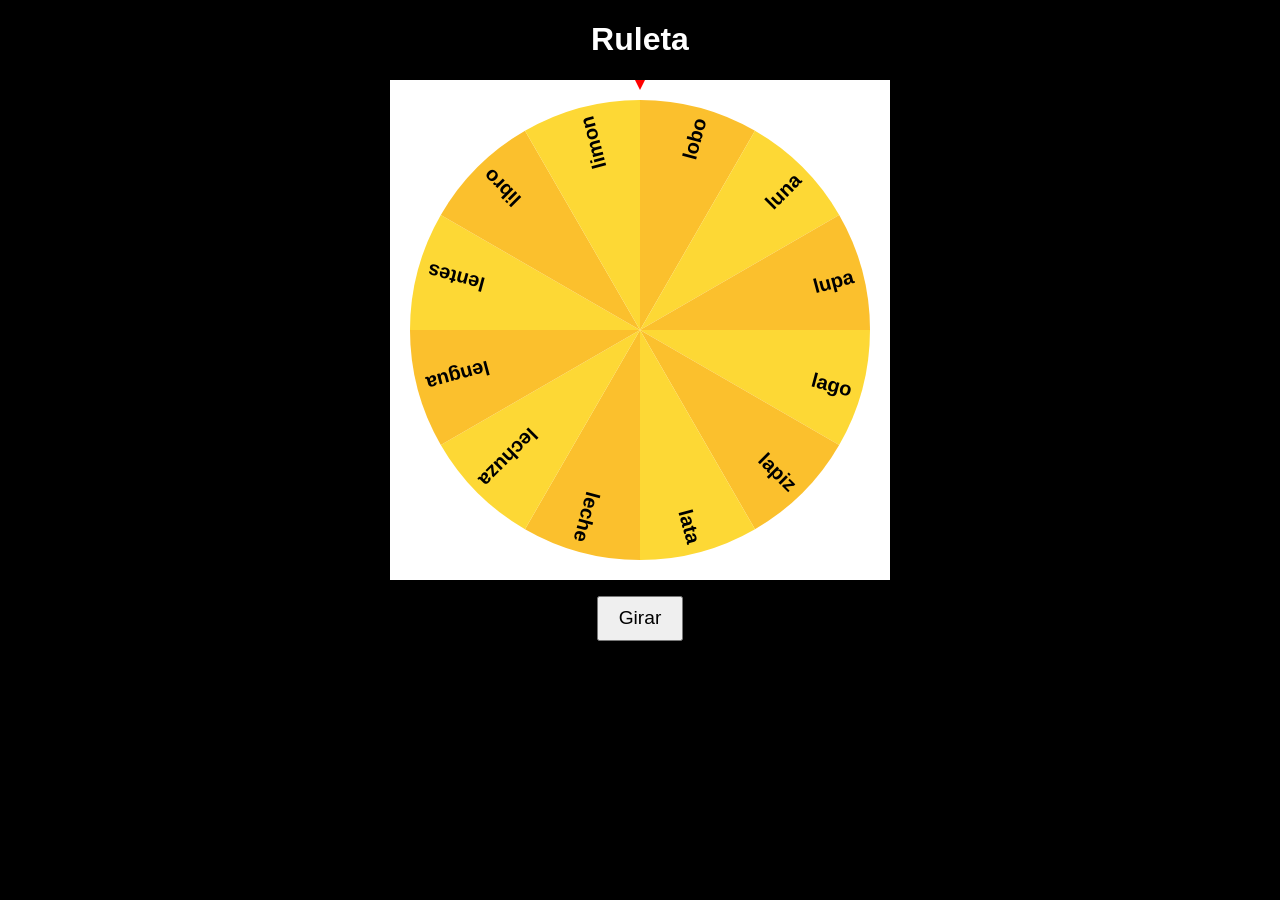
<file: vanilla/index.html>
<!DOCTYPE html>
<html lang="es">
<head>
<meta charset="UTF-8">
<title>Ruleta - Vanilla</title>
<link rel="stylesheet" href="style.css">
</head>
<body>
<h1>Ruleta</h1>
<canvas id="wheel" width="500" height="500"></canvas>
<button id="spin">Girar</button>
<p id="result"></p>
<script src="main.js"></script>
</body>
</html>
</file>
<file: vanilla/style.css>
body {
  font-family: Arial, sans-serif;
  text-align: center;
  background: #000;
  color: #fff;
}
canvas {
  background: #fff;
  margin: 1em auto;
  display: block;
}
button {
  padding: 0.5em 1em;
  font-size: 1.2em;
}
</file>
